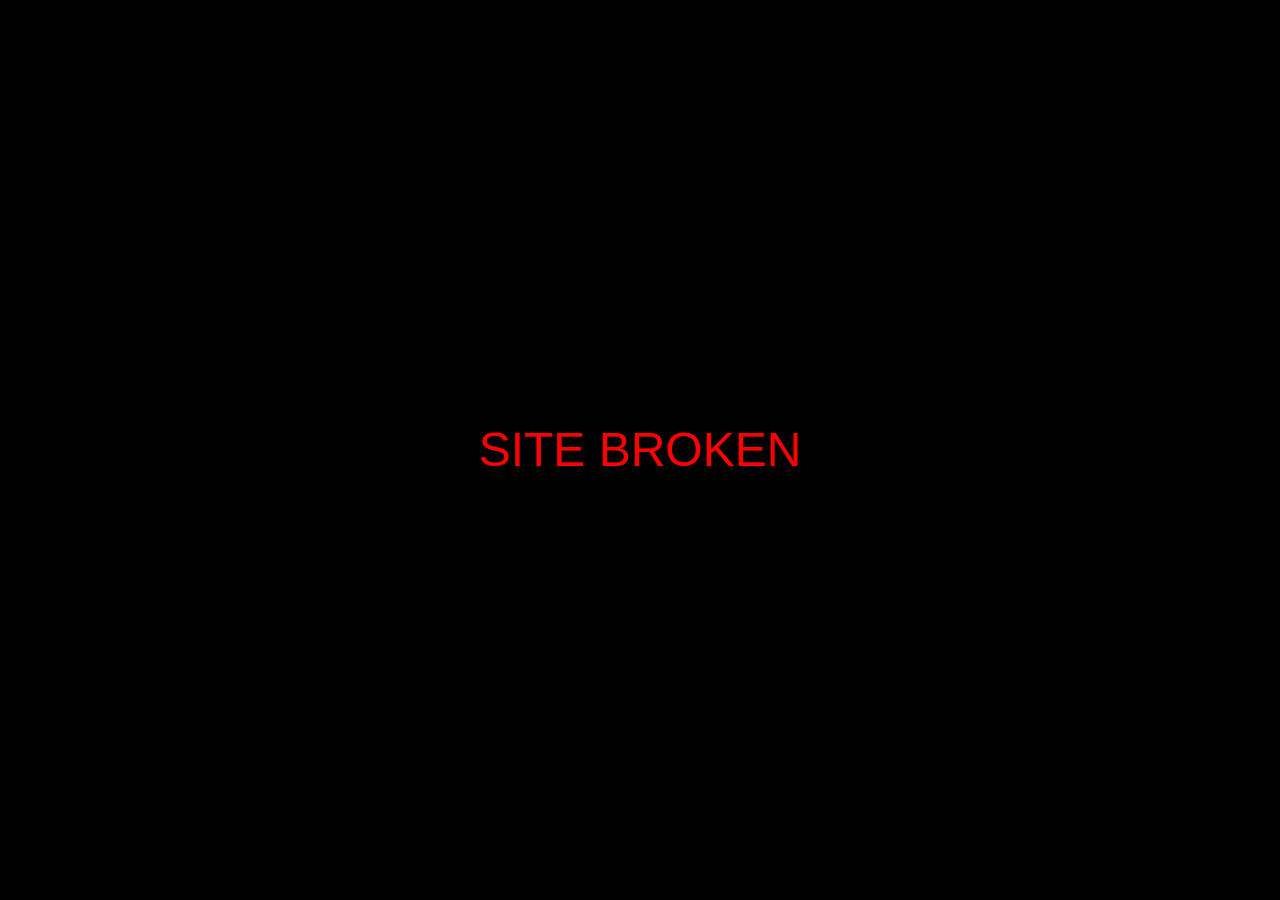
<file: index.html>
<!DOCTYPE html>
<html lang="zh-TW">
<head>
    <meta charset="UTF-8">
    <meta name="viewport" content="width=device-width, initial-scale=1.0">
    <title>我的網站 - 首頁</title>
    <link rel="stylesheet" href="css/style.css">
</head>
<body>
    <nav class="navbar">
        <div class="container">
            <div class="logo">MyWebsite</div>
            <ul class="nav-links">
                <li><a href="index.html" class="active">首頁</a></li>
                <li><a href="about.html">關於</a></li>
                <li><a href="contact.html">聯繫</a></li>
            </ul>
        </div>
    </nav>

    <header class="hero">
        <div class="container">
            <h1>歡迎來到我的網站</h1>
            <p>這是一個簡單但優雅的靜態網站</p>
            <a href="#content" class="btn">了解更多</a>
        </div>
    </header>

    <main class="container">
        <section id="content" class="content-section">
            <h2>特色介紹</h2>
            <div class="features">
                <div class="feature-card">
                    <h3>簡潔設計</h3>
                    <p>乾淨的界面設計，提供最佳的用戶體驗</p>
                </div>
                <div class="feature-card">
                    <h3>響應式佈局</h3>
                    <p>完美適配各種設備和屏幕尺寸</p>
                </div>
                <div class="feature-card">
                    <h3>快速加載</h3>
                    <p>靜態網站提供最快的加載速度</p>
                </div>
            </div>
        </section>
    </main>

    <footer class="footer">
        <div class="container">
            <p>&copy; 2026 我的網站。版權所有。</p>
        </div>
    </footer>

    <script src="js/script.js"></script>
</body>
</html>
</file>
<file: css/style.css>
* {
    margin: 0;
    padding: 0;
    box-sizing: border-box;
}

:root {
    --primary-color: #3498db;
    --secondary-color: #2c3e50;
    --text-color: #333;
    --light-bg: #ecf0f1;
    --white: #ffffff;
}

body {
    font-family: 'Segoe UI', Tahoma, Geneva, Verdana, sans-serif;
    line-height: 1.6;
    color: var(--text-color);
    background-color: var(--white);
}

.container {
    max-width: 1200px;
    margin: 0 auto;
    padding: 0 20px;
}

/* 導航欄 */
.navbar {
    background-color: var(--secondary-color);
    padding: 1rem 0;
    position: sticky;
    top: 0;
    z-index: 100;
    box-shadow: 0 2px 5px rgba(0, 0, 0, 0.1);
}

.navbar .container {
    display: flex;
    justify-content: space-between;
    align-items: center;
}

.logo {
    font-size: 1.5rem;
    font-weight: bold;
    color: var(--white);
}

.nav-links {
    display: flex;
    list-style: none;
    gap: 2rem;
}

.nav-links a {
    color: var(--white);
    text-decoration: none;
    transition: color 0.3s;
}

.nav-links a:hover,
.nav-links a.active {
    color: var(--primary-color);
}

/* 頁眉 */
.hero {
    background: linear-gradient(135deg, var(--primary-color), var(--secondary-color));
    color: var(--white);
    padding: 8rem 0;
    text-align: center;
}

.hero h1 {
    font-size: 3rem;
    margin-bottom: 1rem;
}

.hero p {
    font-size: 1.5rem;
    margin-bottom: 2rem;
}

.page-header {
    background: linear-gradient(135deg, var(--primary-color), var(--secondary-color));
    color: var(--white);
    padding: 4rem 0;
    text-align: center;
}

.page-header h1 {
    font-size: 2.5rem;
}

/* 按鈕 */
.btn {
    display: inline-block;
    background-color: var(--primary-color);
    color: var(--white);
    padding: 0.75rem 2rem;
    border-radius: 5px;
    text-decoration: none;
    border: none;
    cursor: pointer;
    font-size: 1rem;
    transition: background-color 0.3s;
}

.btn:hover {
    background-color: #2980b9;
}

/* 內容區段 */
.content-section {
    padding: 3rem 0;
}

.content-section h2 {
    font-size: 2rem;
    margin-bottom: 2rem;
    color: var(--secondary-color);
}

/* 特色卡片 */
.features {
    display: grid;
    grid-template-columns: repeat(auto-fit, minmax(280px, 1fr));
    gap: 2rem;
    margin-bottom: 3rem;
}

.feature-card {
    background-color: var(--light-bg);
    padding: 2rem;
    border-radius: 8px;
    box-shadow: 0 4px 6px rgba(0, 0, 0, 0.1);
    transition: transform 0.3s;
}

.feature-card:hover {
    transform: translateY(-5px);
}

.feature-card h3 {
    color: var(--primary-color);
    margin-bottom: 1rem;
}

/* 團隊區段 */
.team {
    display: grid;
    grid-template-columns: repeat(auto-fit, minmax(250px, 1fr));
    gap: 2rem;
    margin-top: 2rem;
}

.team-member {
    background-color: var(--light-bg);
    padding: 1.5rem;
    border-radius: 8px;
    text-align: center;
}

.team-member h3 {
    color: var(--primary-color);
    margin-bottom: 0.5rem;
}

/* 聯繫容器 */
.contact-container {
    display: grid;
    grid-template-columns: 1fr 1fr;
    gap: 2rem;
    margin-top: 2rem;
}

.contact-info {
    background-color: var(--light-bg);
    padding: 2rem;
    border-radius: 8px;
}

.contact-info h2 {
    margin-bottom: 1.5rem;
}

/* 表單 */
.contact-form {
    background-color: var(--light-bg);
    padding: 2rem;
    border-radius: 8px;
}

.contact-form h2 {
    margin-bottom: 1.5rem;
}

.form-group {
    margin-bottom: 1.5rem;
}

.form-group label {
    display: block;
    margin-bottom: 0.5rem;
    font-weight: 500;
    color: var(--secondary-color);
}

.form-group input,
.form-group textarea {
    width: 100%;
    padding: 0.75rem;
    border: 1px solid #bdc3c7;
    border-radius: 4px;
    font-family: inherit;
    font-size: 1rem;
}

.form-group input:focus,
.form-group textarea:focus {
    outline: none;
    border-color: var(--primary-color);
    box-shadow: 0 0 5px rgba(52, 152, 219, 0.3);
}

/* 頁尾 */
.footer {
    background-color: var(--secondary-color);
    color: var(--white);
    text-align: center;
    padding: 2rem 0;
    margin-top: 3rem;
}

/* 響應式設計 */
@media (max-width: 768px) {
    .nav-links {
        gap: 1rem;
    }

    .hero h1 {
        font-size: 2rem;
    }

    .hero p {
        font-size: 1.2rem;
    }

    .contact-container {
        grid-template-columns: 1fr;
    }

    .features,
    .team {
        grid-template-columns: 1fr;
    }
}

@media (max-width: 480px) {
    .navbar .container {
        flex-direction: column;
        gap: 1rem;
    }

    .nav-links {
        gap: 0.5rem;
    }

    .hero h1 {
        font-size: 1.5rem;
    }

    .page-header h1 {
        font-size: 1.8rem;
    }
}
</file>
